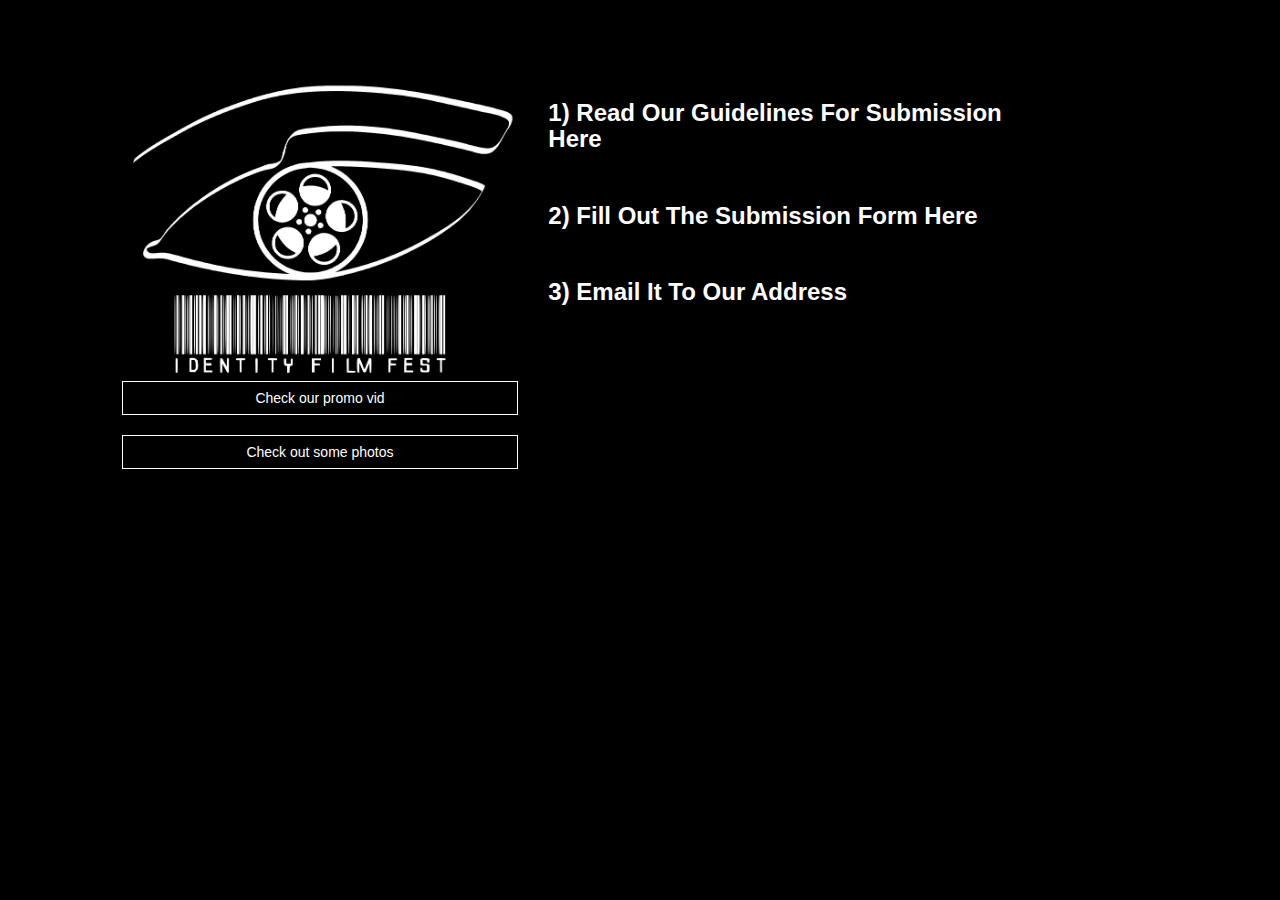
<file: submit.html>
<!doctype html>
<html>
    <head>
        <meta charset="UTF-8">
        <title>Identity Film Festival Submission</title>
        <link rel="stylesheet" href="bootstrap.min.css">  
        <script src="jquery.min.js"></script>
          <style>
            /* On screens that are 600px wide or less, the background color is olive */
@media screen and (max-width: 768px) {
  #ha3 {
    font-size: 17px;
  }
} 
@media screen and (max-width: 393px) {
  #ha3 {
    font-size: 10px;
  }
  #but{
    font-size: 7px;
  }
  
}
#but
{
  background-color: transparent;
  color: white;
  border-color: white;
  width: 100%;
  border-radius: 0px;
}
#but:hover{
    background-color: white;
    color: black;
  }
          </style>
        </head>

    <body style="background-color: black;">
      <br><br><br><br>
      <div style="padding: 0px;margin: 0px;" class="row">

        <div class="col-lg-1 col-md-12 col-sm-12 col-xs-12">

        </div>
        <div class="col-lg-4 col-md-5 col-sm-5 col-xs-7">
          <img src="media/logo_white.png"  class="img-responsive" />
          <a href="media/trailer.mp4" target="_blank">
            <button id="but" type="button" class="btn btn-md">Check our promo vid</button>
          </a>
          <br><br>
            <a href="https://drive.google.com/drive/folders/1Z3u9q_LvBi-FxVkSylIIlBW8SISFdIZN" target="_blank">
            <button id="but" type="button" class="btn btn-md">Check out some photos</button>
            </a>
        </div>
        <div class="col-lg-5 col-md-7 col-sm-7 col-xs-12">
          
          <a href="docs/IFF Info.pdf" target="_blank">
            <h3 id="ha3" style="font-weight: bold;color: white;text-transform: capitalize">1) Read our guidelines for submission here</h3>
          </a>
          <br>
          <a href="docs/IFF Submission Form.docx" >
            <h3 id="ha3" style="font-weight: bold;color: white;text-transform: capitalize">2) Fill out the submission form here</h3>
          </a>
          <br>
          <a href="mailto:identityfilmfestival@wab.edu">
            <h3 id="ha3" style="font-weight: bold;color: white;text-transform: capitalize">3) Email it to our address</h3>
          </a>
        </div>
        <div class="col-lg-1 col-md-12 col-sm-12 col-xs-12">

        </div>
      </div>















        
                                               
    </body>
</file>
